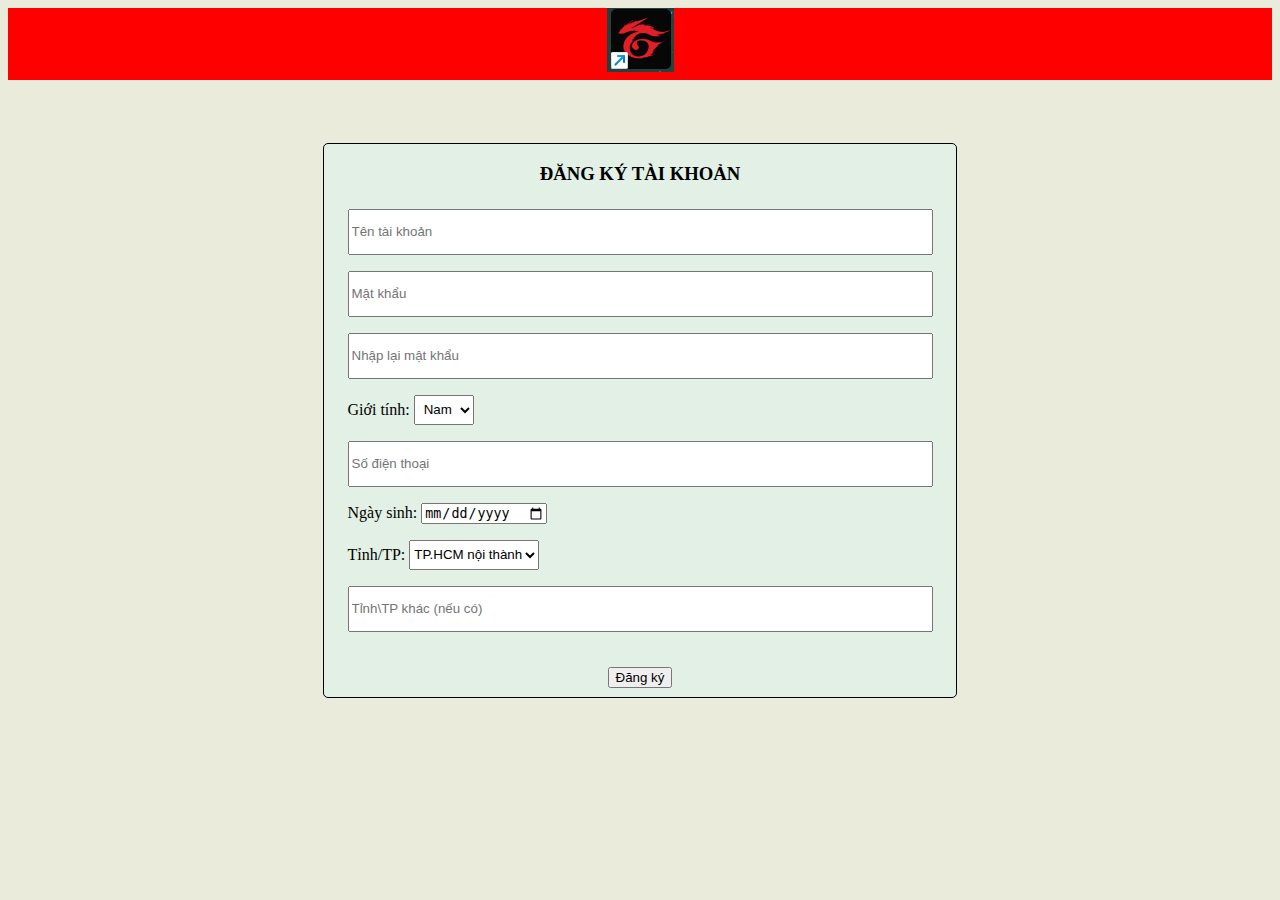
<file: Register.html>
<!DOCTYPE html>
<html lang="en">
<head>
    <meta charset="UTF-8">
    <meta http-equiv="X-UA-Compatible" content="IE=edge">
    <meta name="viewport" content="width=device-width, initial-scale=1.0">
    <title>Register</title>
</head>
<body style="background-color: rgb(235, 235, 219);">
    <h1 style="background-color: red;text-align: center;margin-top: 0;"><img src="logo.png"></h1>
    <form name="DK" method="get" style="border: solid 1px; width: 50%; margin: 0 auto; border-radius: 5px;margin-top: 5%;background-color: rgb(226, 240, 229);">
        <table style="margin: 0 auto;">
            <tr><h3 style="text-align: center;"><b>ĐĂNG KÝ TÀI KHOẢN</b></h3></tr>

            <tr style="margin-top: 100px;">
                <td><input type="text" placeholder="Tên tài khoản" size="70" style="height: 40px;"></td>
            </tr>

            <tr style="height: 10px;"></tr>           

            <tr>
                <td><input type="text" placeholder="Mật khẩu" size="70" style="height: 40px;"></td>
            </tr>

            <tr style="height: 10px;"></tr>           

            <tr>
                <td><input type="text" placeholder="Nhập lại mật khẩu" size="70" style="height: 40px;" required ></td>
            </tr>
            <tr style="height: 10px;"></tr>    
                   
            <tr>
                <td>
                    Giới tính: 
                    <select name="Giới tính" style="width: 60px;text-align: center;height: 30px;">
                    <option value="1">Nam</option>
                    <option value="2">Nữ</option>
                    <option value="2">khác</option>
                    </select>
            </td>
            </tr>

            <tr style="height: 10px;"></tr>   

            <tr>
                <td><input type="text" placeholder="Số điện thoại" size="70" style="height: 40px;"></td>
            </tr>

            <tr style="height: 10px;"></tr>

            <tr>
                <td>
                    Ngày sinh: 
                    <input type="date" name="bday">
                </td>
            </tr>    

            <tr style="height: 10px;"></tr>

            <tr>
                <td>Tỉnh/TP: 
                    <select name="provine" style="width: auto; height: 30px;">
                        <option value="1">TP.HCM nội thành</option>
                        <option value="2">Hà Nội</option>
                        <option value="3">Huế</option>
                        <option value="4">Đà Nẵng</option>
                        <option value="5">Quảng Ninh</option>
                        <option value="6">Cần Thơ</option>
                        <option value="7">Khác</option>
                    </select>
                </td>
            </tr>

            <tr style="height: 10px;"></tr>

            <tr>
                <td>
                    <input type="text" placeholder="Tỉnh\TP khác (nếu có)" size="70"  style="height: 40px;">
                </td>
            </tr>

            <tr style="text-align: center;">
                <td style="font-size: 50px;"><input type="submit" value="Đăng ký"></td>
            </tr>
        </table>
    </form>
</body>
</html>
</file>
